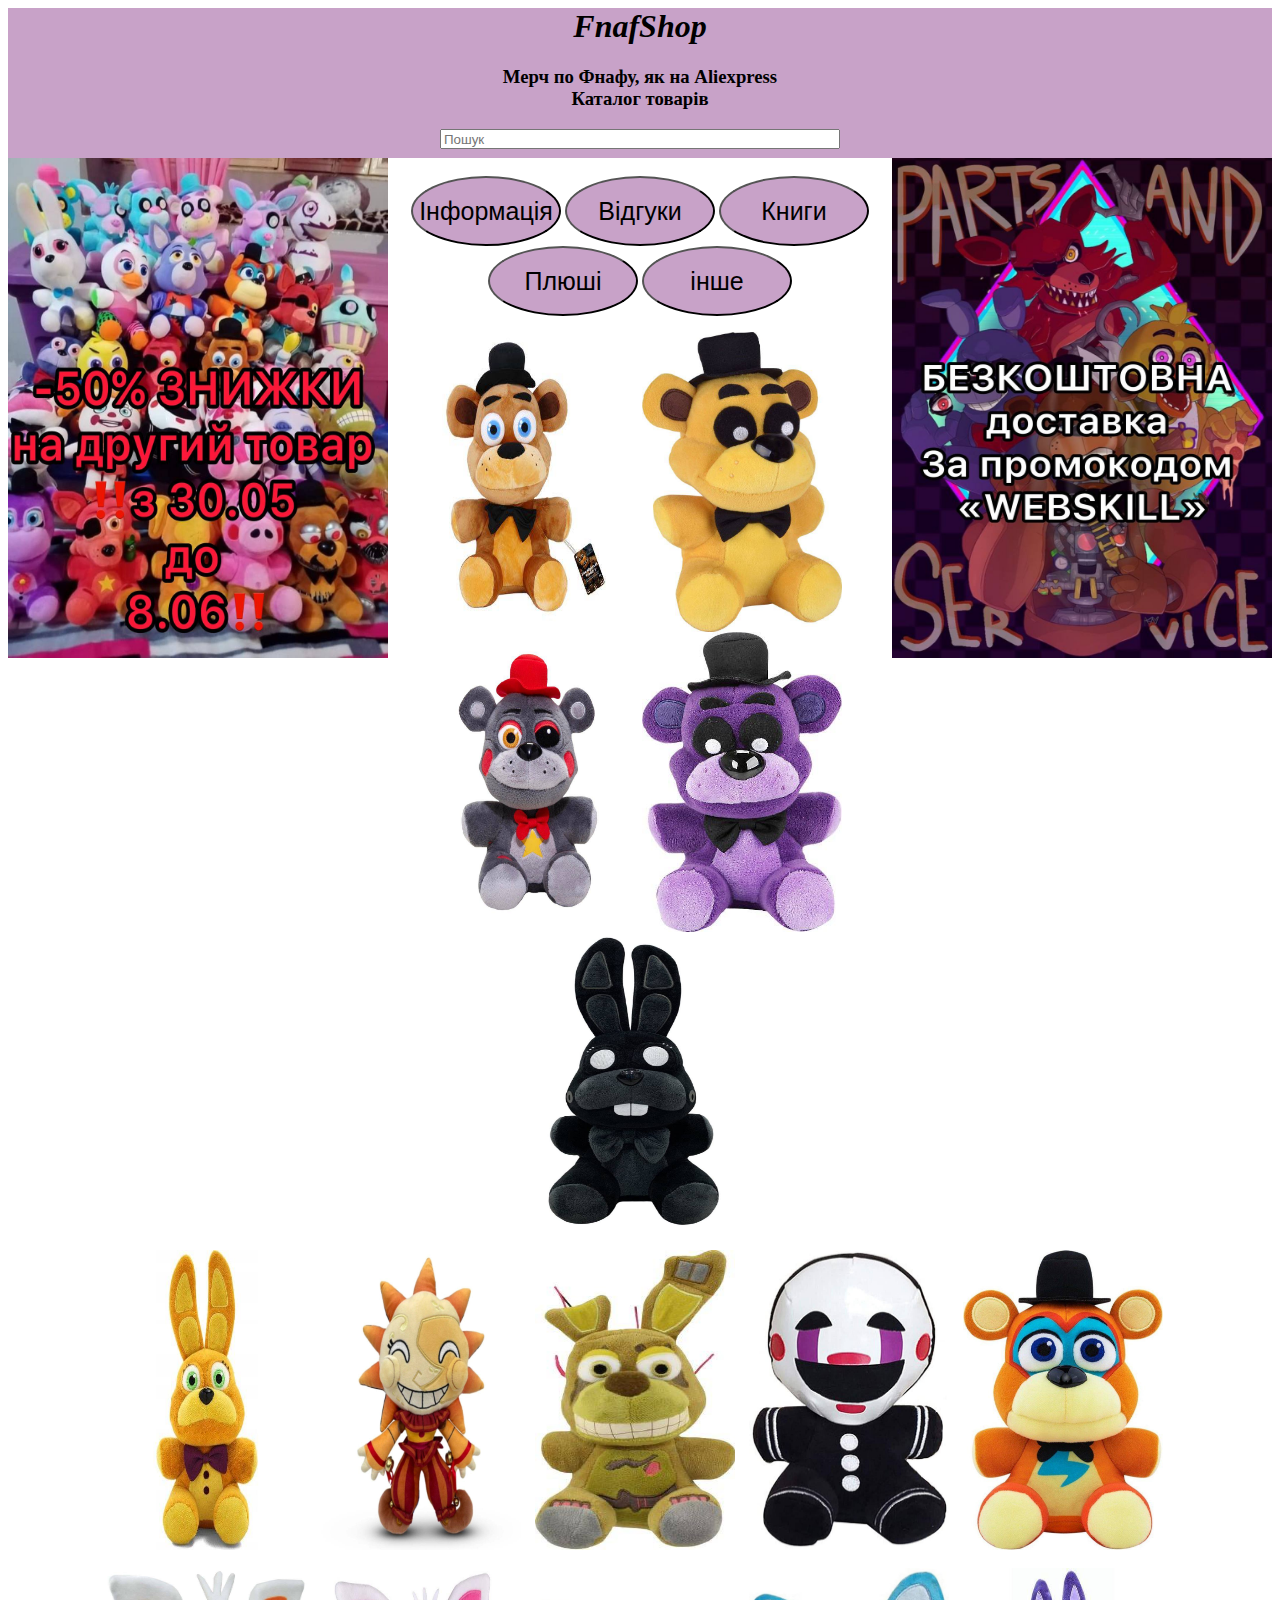
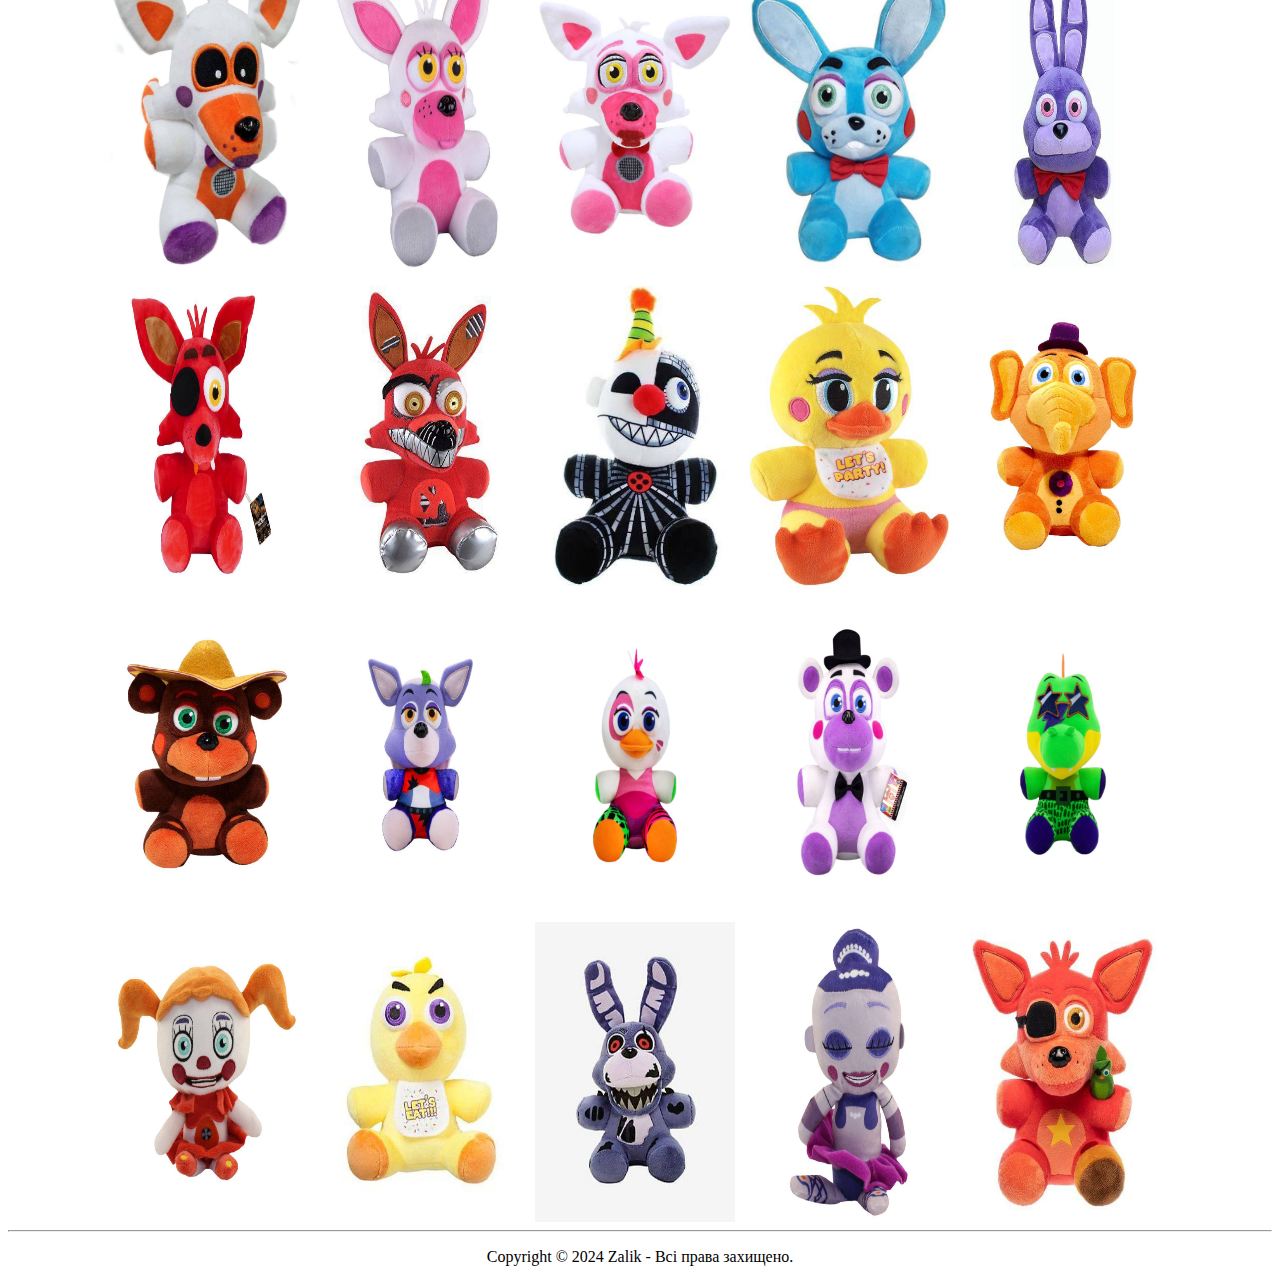
<file: index.html>
﻿<html>
<head>
<link rel="stylesheet" type="text/css" href="style.css">
</head>
<body>
<header>
<div class="b6" align="left"> <div>
<div class="b2">
<h1 align="center"><i>FnafShop</i></h1>
<h3 align="center"> Мерч по Фнафу, як на Aliexpress<br>Каталог товарів</h3>
<form align = "center">
<input type="text" placeholder="Пошук" class="b1"><br>
</form>
</div>
</header>
<section>
<div><img src="reklama1.jpg" align="left" class="photo"></div>
<div><img src="reklama2.jpg" align="right" class="photo"></div>
<br>
<form align="center">
<button type="button"><a href="index3.html" class="b5">Інформація<br></a></button>   
<button type="button"><a href="index2.html" class="b5">Відгуки<br></a></button>     
<button type="button"><a href="index5.html" class="b5">Книги<br></a></button>   
<button type="button"><a href="index.html" class="b5">Плюші</a></button>   
<button type="button"><a href="index4.html" class="b5">інше</a></button>  
</form>
<div class="riadok" align="center"> <img src="plush1.jpg" align="center" class="plush">
<img src="plush2.jpg" align="center" class="plush">
<img src="plush3.jpg" align="center" class="plush">
<img src="plush4.jpg" align="center" class="plush">
<img src="plush5.jpg" align="center" class="plush"></div><br>

<div class="riadok" align="center"><img src="plush6.jpg" align="center" class="plush">
<img src="plush7.jpg" align="center" class="plush">
<img src="plush8.jpg" align="center" class="plush">
<img src="plush9.jpg" align="center" class="plush">
<img src="plush10.jpg" align="center" class="plush"></div><br>

<div class="riadok"  align="center"><img src="1plush.jpg" align="center" class="plush">
<img src="2plush.jpg" align="center" class="plush">
<img src="3plush.jpg" align="center" class="plush">
<img src="4plush.jpg" align="center" class="plush">
<img src="5plush.jpg" align="center" class="plush"></div><br>

<div class="riadok" align="center"><img src="6plush.jpg" align="center" class="plush">
<img src="7plush.jpg" align="center" class="plush">
<img src="8plush.jpg" align="center" class="plush">
<img src="9plush.jpg" align="center" class="plush">
<img src="10plush.jpg" align="center" class="plush"></div><br>

<div class="riadok"  align="center"><img src="plysh1.jpg" align="center" class="plush">
<img src="plysh2.jpg" align="center" class="plush">
<img src="plysh3.jpg" align="center" class="plush">
<img src="plysh4.jpg" align="center" class="plush">
<img src="plysh5.jpg" align="center" class="plush"></div><br>
<div class="riadok"  align="center"><img src="plysh6.jpg" align="center" class="plush">
<img src="plysh7.jpg" align="center" class="plush">
<img src="plysh8.jpg" align="center" class="plush">
<img src="plysh9.jpg" align="center" class="plush">
<img src="plysh10.jpg" align="center" class="plush"></div>
</section>




<footer>
<hr>
<p align="center">Copyright © 2024 Zalik - Всі права захищено.</p>
</footer>
</body>
</html>
</file>
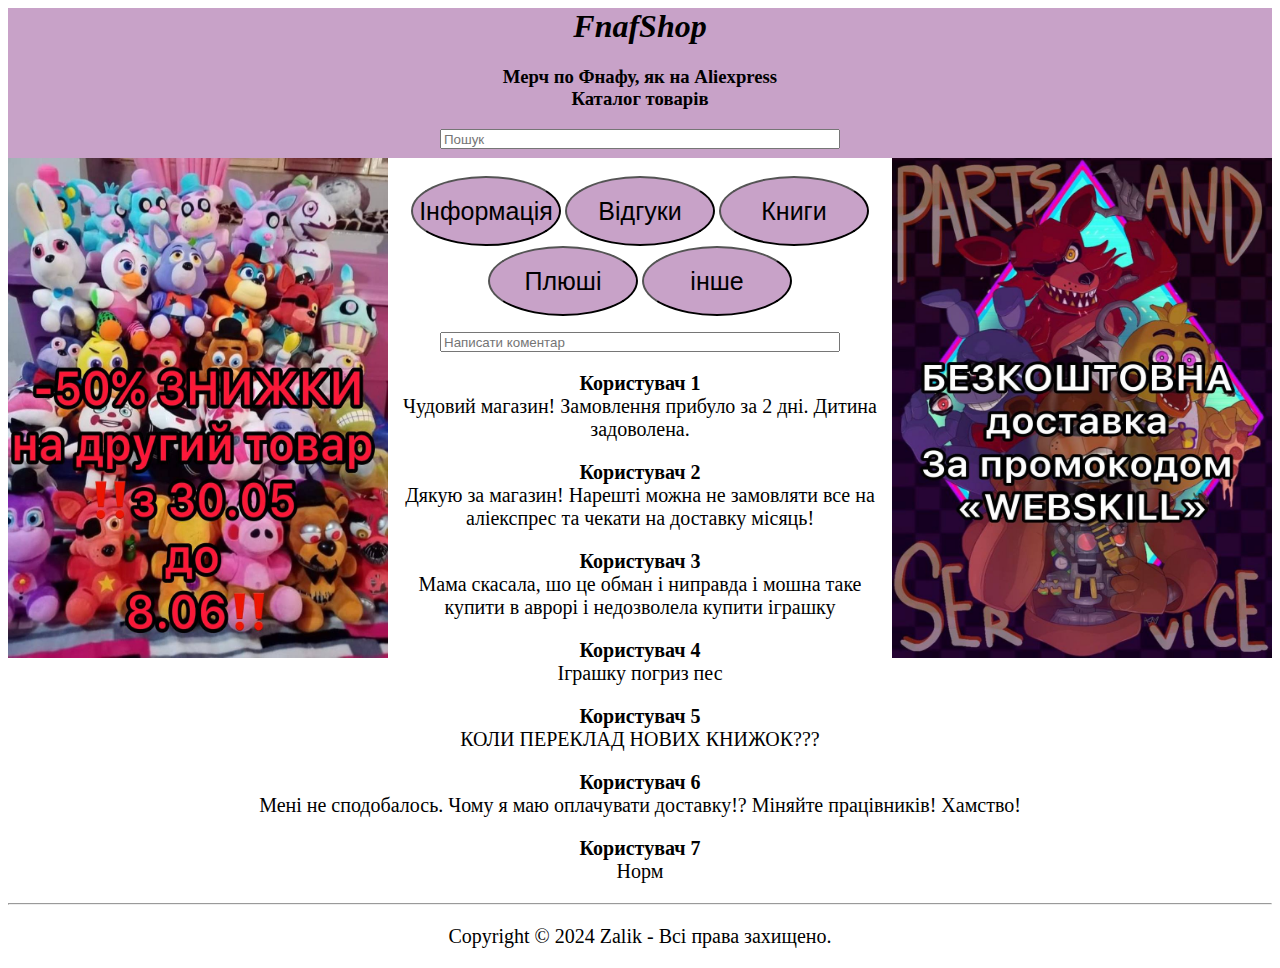
<file: index2.html>
﻿<html>
<head>
<style>
.b2{
background-color: #c8a2c8;
height: 150px;
position:relative;
}
button{
background: #c8a2c8;
border-radius: 50%;
width: 150px;
height: 70px;
}
.photo{
width: 380px;
height: 500px;
}
.b1{
height: 20px;
width: 400px;
}
.poloska{
width: 2100px;
height: 150px;
color: gray;
}
p{
font-size: 20px;
}
.b5{
font-size: 25px;
text-decoration: none;
color: black;
}
.b5:hover{
color: yellow;
}
@media screen and (min-width: 480px) and (max-width: 800px){
.photo{
display: none;
}
}
</style>
</head>
<body>
<header>
<div class="b6" align="left"> <div>
<div class="b2">
<h1 align="center"><i>FnafShop</i></h1>
<h3 align="center"> Мерч по Фнафу, як на Aliexpress<br>Каталог товарів</h3>
<form align = "center">
<input type="text" placeholder="Пошук" class="b1"><br>
</form>
</div>
</header>
<section>
<div><img src="reklama1.jpg" align="left" class="photo"></div>
<div><img src="reklama2.jpg" align="right" class="photo"></div>
<br>
<form align="center">
<button type="button"><a href="index3.html" class="b5">Інформація<br></a></button>   
<button type="button"><a href="index2.html" class="b5">Відгуки<br></a></button>     
<button type="button"><a href="index5.html" class="b5">Книги<br></a></button>   
<button type="button"><a href="index.html" class="b5">Плюші</a></button>   
<button type="button"><a href="index4.html" class="b5">інше</a></button>  
</form>
<form align = "center">
<input type="text" placeholder="Написати коментар" class="b1"><br>
</form>
<div><p align="center"><b>Користувач 1</b><br>
Чудовий магазин! Замовлення прибуло за 2 дні. Дитина задоволена.</p></div>
<div><p align="center"><b>Користувач 2</b><br>
Дякую за магазин! Нарешті можна не замовляти все на аліекспрес та чекати на доставку місяць!</p></div>
<div><p align="center"><b>Користувач 3</b><br>
Мама скасала, шо це обман і ниправда і мошна таке купити в аврорі і недозволела купити іграшку<p></div>
<div><p align="center"><b>Користувач 4</b><br>
Іграшку погриз пес</p></div>
<div><p align="center"><b>Користувач 5</b><br>
КОЛИ ПЕРЕКЛАД НОВИХ КНИЖОК???</p></div>
<div><p align="center"><b>Користувач 6</b><br>
Мені не сподобалось. Чому я маю оплачувати доставку!? Міняйте працівників! Хамство!</p></div>
<div><p align="center"><b>Користувач 7</b><br>
Норм</p></div>
</section>





<footer>
<hr>
<p align="center">Copyright © 2024 Zalik - Всі права захищено.</p>
</footer>
</body>
</html
</file>
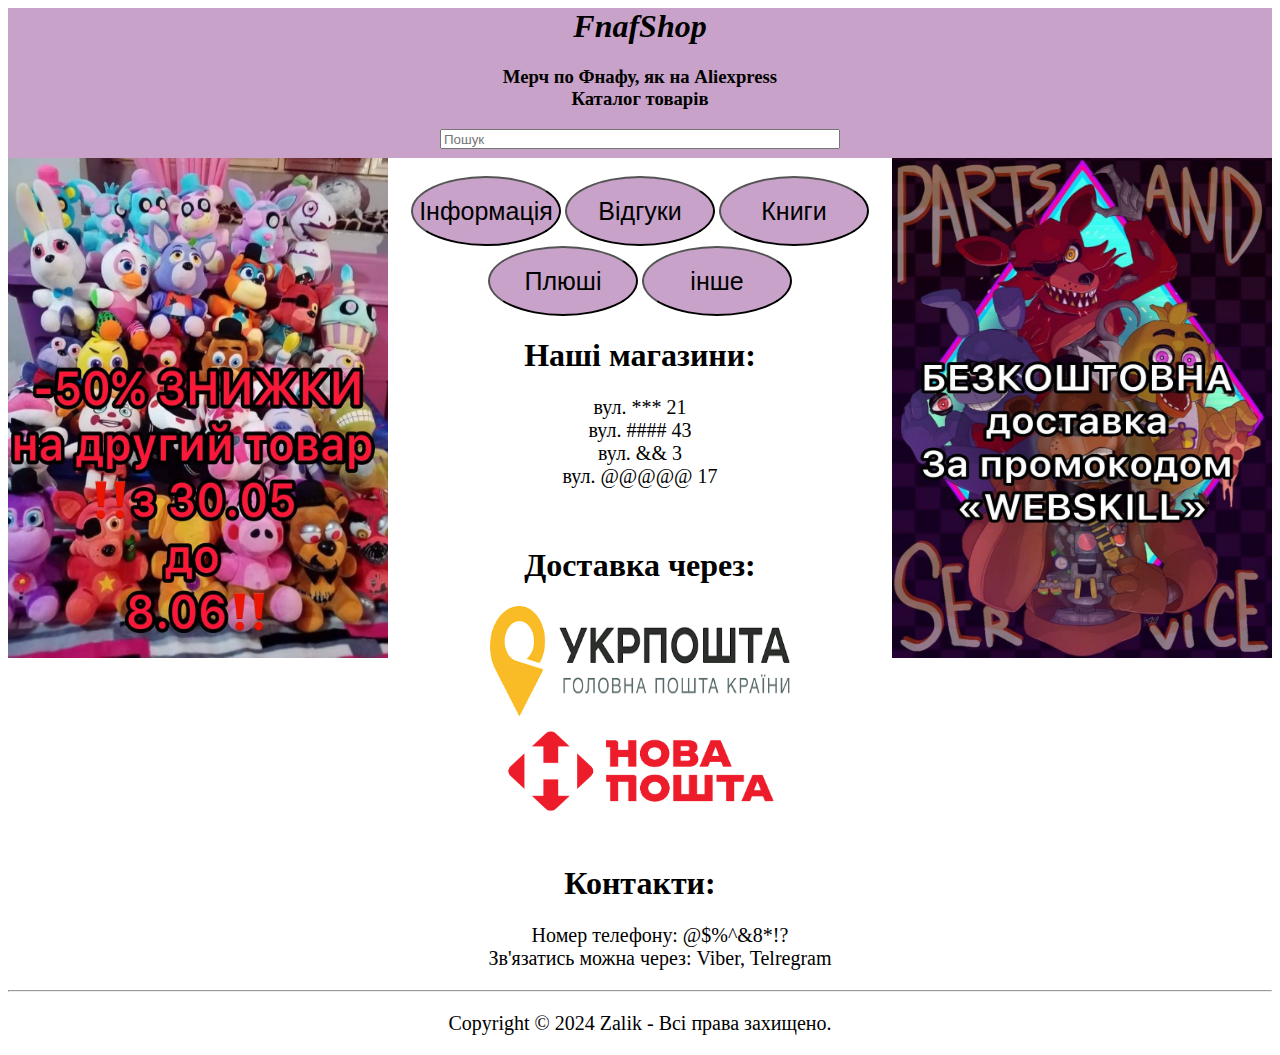
<file: index3.html>
﻿<html>
<head>
<style>

.b2{
background-color: #c8a2c8;
height: 150px;
position:relative;
}
button{
background: #c8a2c8;
border-radius: 50%;
width: 150px;
height: 70px;
}
.photo{
width: 380px;
height: 500px;
}
.b1{
height: 20px;
width: 400px;
}
p{
font-size: 20px;
}
ul{
font-size: 20px;
list-style-type:none;
}

.poshta{
width: 300px;
height: 110px;
}
.b5{
font-size: 25px;
text-decoration: none;
color: black;
}
.b5:hover{
color: yellow;
}
@media screen and (min-width: 480px) and (max-width: 1150px){
.photo{
display: none;
}
}
</style>
</head>
<body>
<header>
<div class="b6" align="left"> <div>
<div class="b2">
<h1 align="center"><i>FnafShop</i></h1>
<h3 align="center"> Мерч по Фнафу, як на Aliexpress<br>Каталог товарів</h3>
<form align = "center">
<input type="text" placeholder="Пошук" class="b1"><br>
</form>
</div>
</header>
<section>
<div><img src="reklama1.jpg" align="left" class="photo"></div>
<div><img src="reklama2.jpg" align="right" class="photo"></div>
<br>
<form align="center">
<button type="button"><a href="index3.html" class="b5">Інформація<br></a></button>   
<button type="button"><a href="index2.html" class="b5">Відгуки<br></a></button>     
<button type="button"><a href="index5.html" class="b5">Книги<br></a></button>   
<button type="button"><a href="index.html" class="b5">Плюші</a></button>   
<button type="button"><a href="index4.html" class="b5">інше</a></button>  
</form>
<div align="center"><h1>Наші магазини:</h1>
<ul>
<li>вул. *** 21</li>
<li>вул. #### 43</li>
<li>вул. && 3</li>
<li>вул. @@@@@ 17</li>
</ul></div>
<br>
<div align="center"><h1>Доставка через:</h1>
<img src="ukrposhta.png" class="poshta"><br>
<img src="novaposhta.png" class="poshta"><br></div><br>
<div align="center"><h1>Контакти:</h1>
<ul align="center">
<li>Номер телефону: @$%^&8*!?</li>
<li>Зв'язатись можна через: Viber, Telregram</li>
</ul></div>
</section>
<footer>
<hr>
<p align="center">Copyright © 2024 Zalik - Всі права захищено.</p>
</footer>
</body>
</html>
</file>
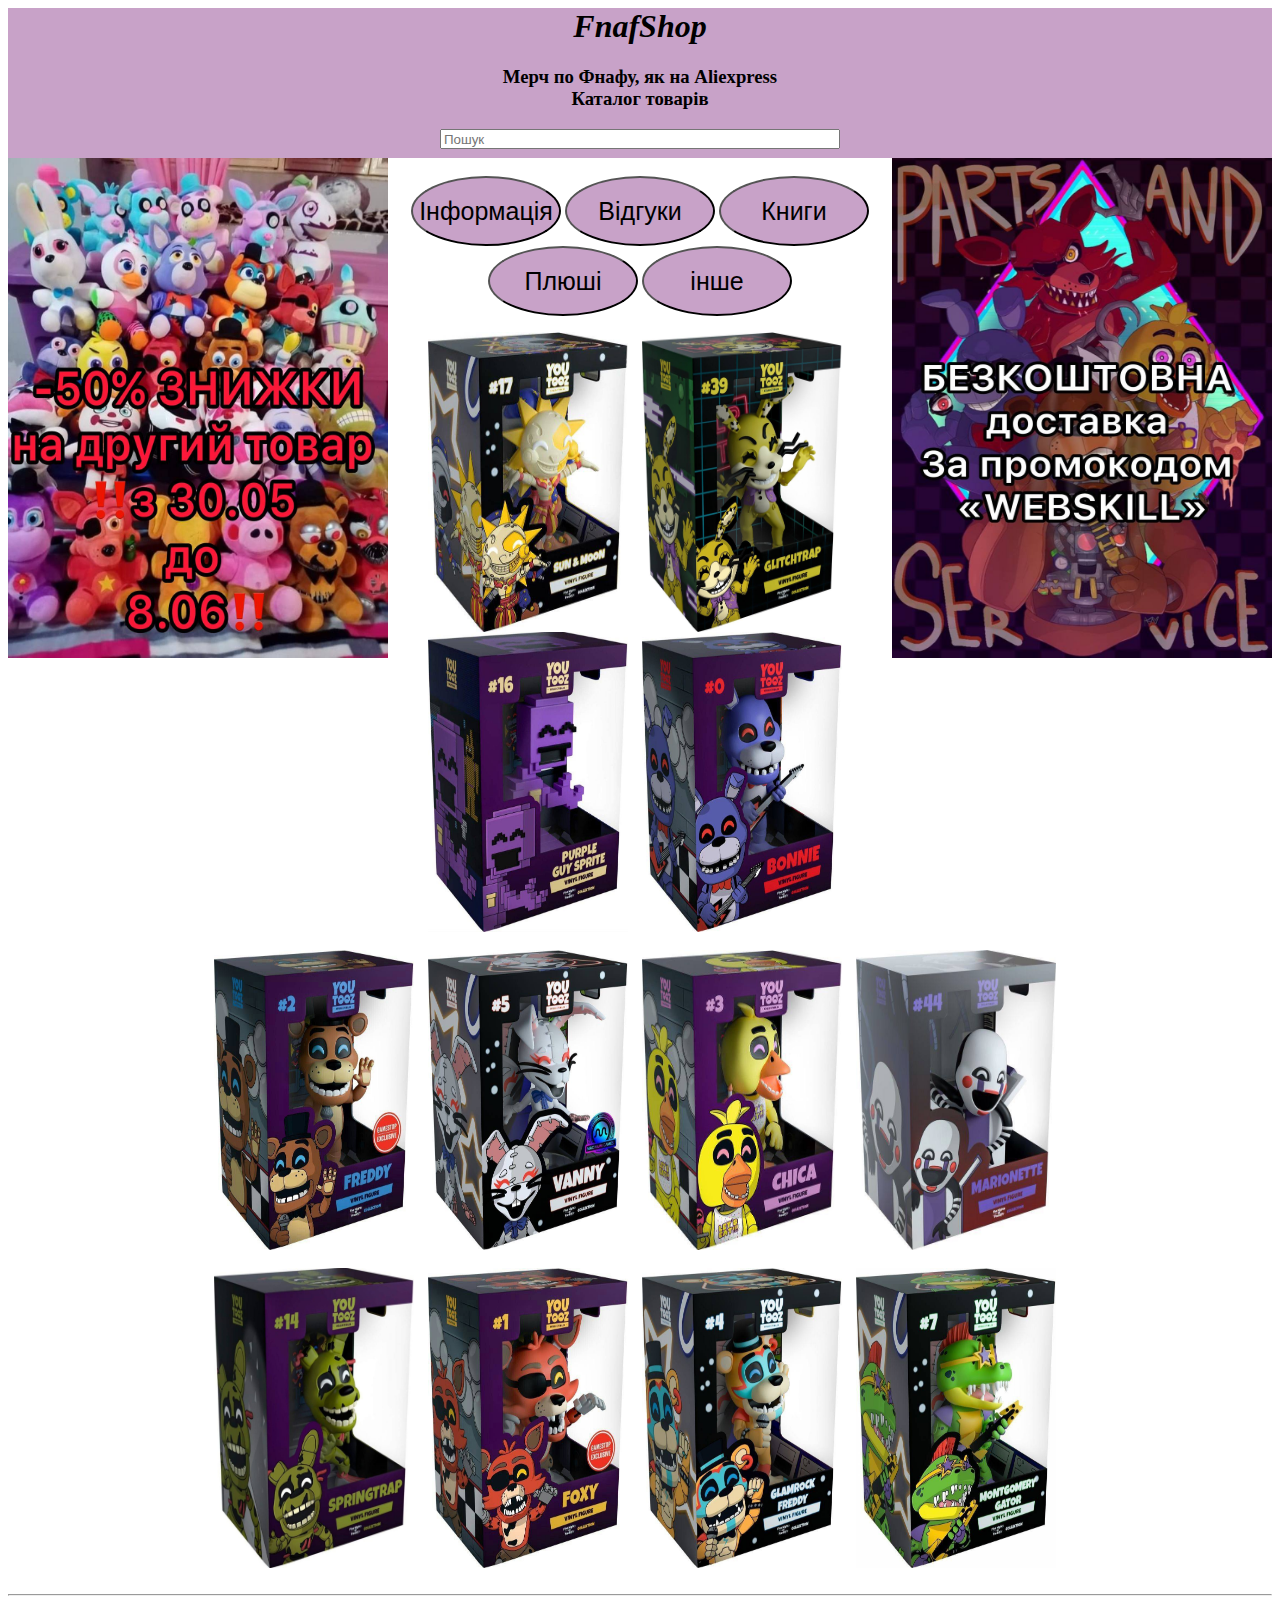
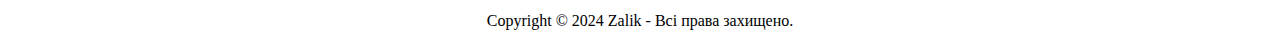
<file: index4.html>
﻿<html>
<head>
<style>
.b1{
height: 20px;
width: 400px;
}
.b2{
background-color: #c8a2c8;
height: 150px;
position:relative;
}

.b4{
background-color: gray;
width: 50px;
height: 5px;
}
.b5{
font-size: 25px;
text-decoration: none;
color: black;
}
.b5:hover{
color: yellow;
}
button{
background: #c8a2c8;
border-radius: 50%;
width: 150px;
height: 70px;
}
.photo{
width: 380px;
height: 500px;
}
.plush{
width: 200px;
height: 300px;
margin-right: 10px;
}
@media screen and (min-width: 480px) and (max-width: 800px){
.photo{
display: none;
}
}
</style>
</head>
<body>
<header>

<div class="b2" align="center">
<h1 ><i>FnafShop</i></h1>
<h3>  Мерч по Фнафу, як на Aliexpress<br>Каталог товарів</h3>
<form>
<input type="text" placeholder="Пошук" class="b1"><br>
</form>
</div>
</header>
<section>
<div><img src="reklama1.jpg" align="left" class="photo"></div>
<div><img src="reklama2.jpg" align="right" class="photo"></div>
<br>
<form align="center">
<button type="button"><a href="index3.html" class="b5">Інформація<br></a></button>   
<button type="button"><a href="index2.html" class="b5">Відгуки<br></a></button>     
<button type="button"><a href="index5.html" class="b5">Книги<br></a></button>   
<button type="button"><a href="index.html" class="b5">Плюші</a></button>   
<button type="button"><a href="index4.html" class="b5">інше</a></button>  
</form>
<div>
<div class="riadok" align="center"> <img src="figure1.jpg" align="center" class="plush">
<img src="figure2.jpg" align="center" class="plush">
<img src="figure3.jpg" align="center" class="plush">
<img src="figure4.jpg" align="center" class="plush"></div><br>

<div class="riadok" align="center"><img src="figure5.jpg" align="center" class="plush">
<img src="figure6.jpg" align="center" class="plush">
<img src="figure7.jpg" align="center" class="plush">
<img src="figure8.jpg" align="center" class="plush"></div><br>

<div class="riadok"  align="center"><img src="figure9.jpg" align="center" class="plush">
<img src="figure10.jpg" align="center" class="plush">
<img src="figure11.jpg" align="center" class="plush">
<img src="figure13.jpg" align="center" class="plush"></div><br>


</div>
</section>




<footer>
<hr>
<p align="center">Copyright © 2024 Zalik - Всі права захищено.</p>
</footer>

</body>
</html>
</file>
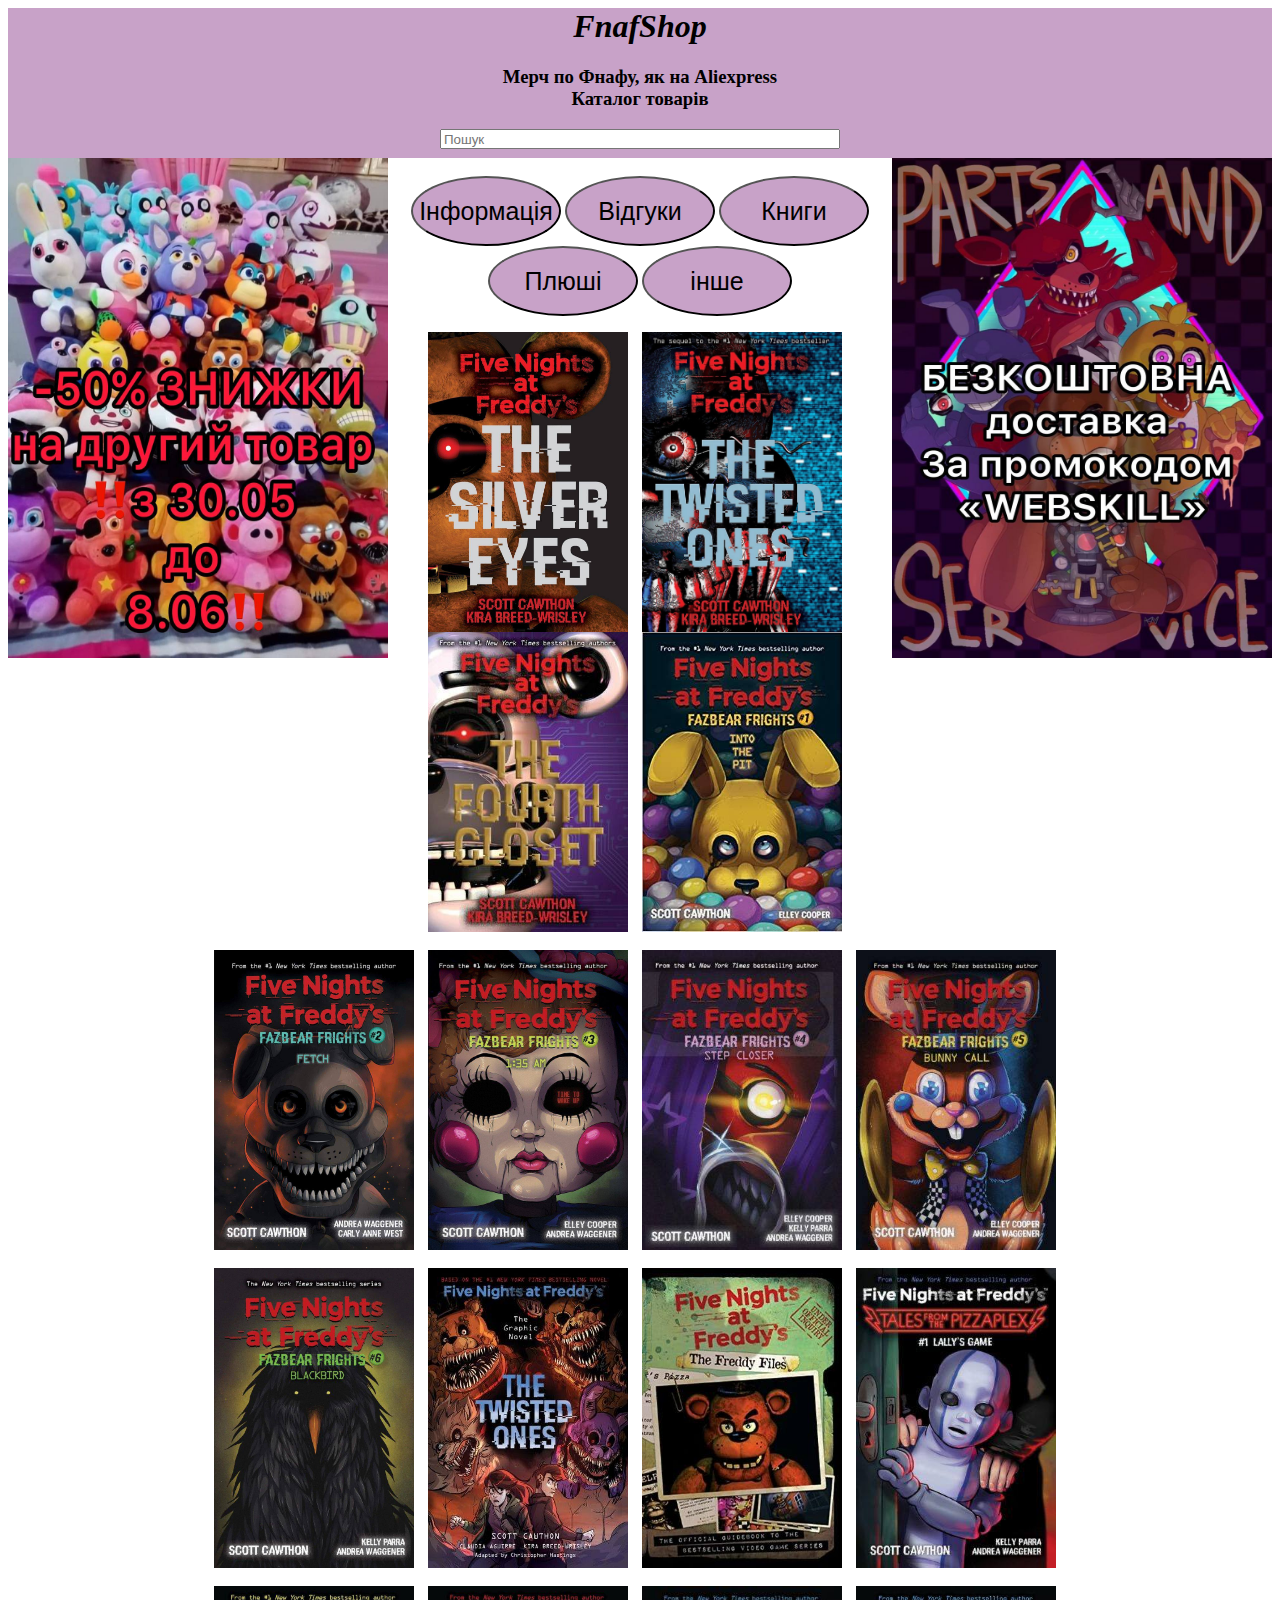
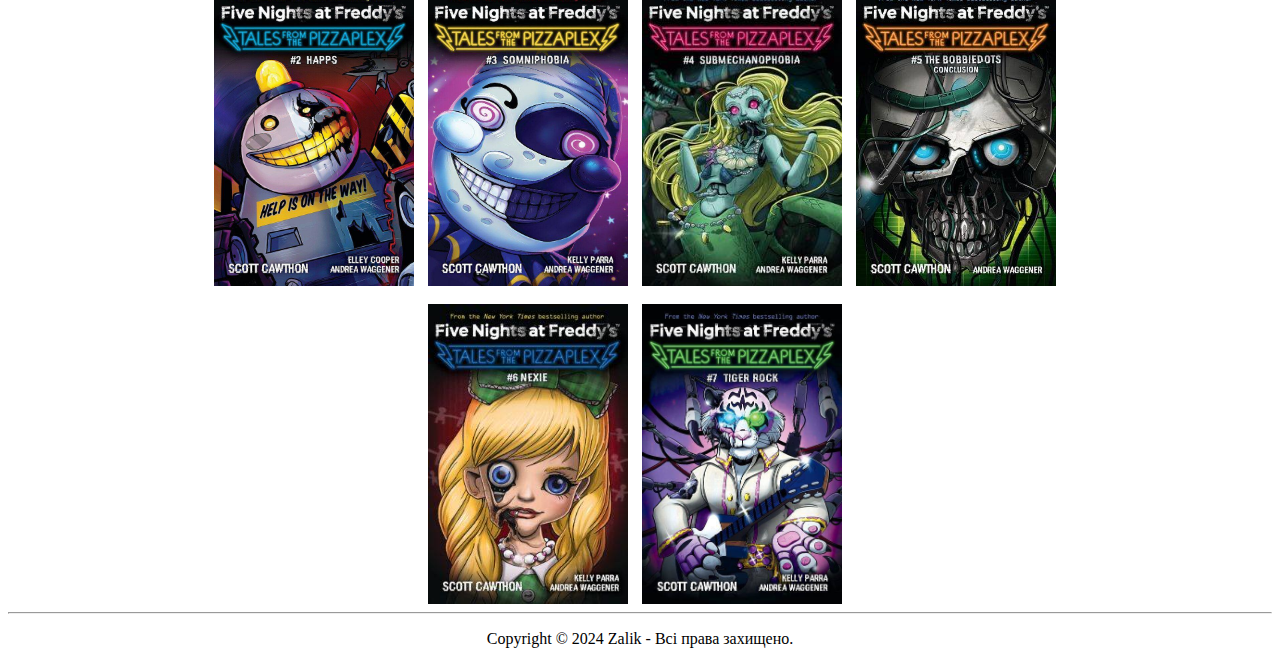
<file: index5.html>
﻿<html>
<head>
<style>
.b1{
height: 20px;
width: 400px;
}
.b2{
background-color: #c8a2c8;
height: 150px;
position:relative;
}

.b4{
background-color: gray;
width: 50px;
height: 5px;
}
.b5{
font-size: 25px;
text-decoration: none;
color: black;
}
.b5:hover{
color: yellow;
}
button{
background: #c8a2c8;
border-radius: 50%;
width: 150px;
height: 70px;
}
.photo{
width: 380px;
height: 500px;
}
.plush{
width: 200px;
height: 300px;
margin-right: 10px;
}
@media screen and (min-width: 480px) and (max-width: 800px){
.photo{
display: none;
}
}
</style>
</head>
<body>
<header>
<div class="b6" align="left"> <div>
<div class="b2">
<h1 align="center"><i>FnafShop</i></h1>
<h3 align="center"> Мерч по Фнафу, як на Aliexpress<br>Каталог товарів</h3>
<form align = "center">
<input type="text" placeholder="Пошук" class="b1"><br>
</form>
</div>
</header>
<section>
<div><img src="reklama1.jpg" align="left" class="photo"></div>
<div><img src="reklama2.jpg" align="right" class="photo"></div>
<br>
<form align="center">
<button type="button"><a href="index3.html" class="b5">Інформація<br></a></button>   
<button type="button"><a href="index2.html" class="b5">Відгуки<br></a></button>     
<button type="button"><a href="index5.html" class="b5">Книги<br></a></button>   
<button type="button"><a href="index.html" class="b5">Плюші</a></button>   
<button type="button"><a href="index4.html" class="b5">інше</a></button>  
</form>
<div class="riadok" align="center"> <img src="book1.jpg" align="center" class="plush">
<img src="book2.jpg" align="center" class="plush">
<img src="book3.jpg" align="center" class="plush">
<img src="book4.jpg" align="center" class="plush"></div><br>

<div class="riadok" align="center"><img src="book5.jpg" align="center" class="plush">
<img src="book6.jpg" align="center" class="plush">
<img src="book7.jpg" align="center" class="plush">
<img src="book8.jpg" align="center" class="plush"></div><br>

<div class="riadok"  align="center"><img src="book9.jpg" align="center" class="plush">
<img src="kniga1.jpg" align="center" class="plush">
<img src="kniga2.jpg" align="center" class="plush">
<img src="kniga3.jpg" align="center" class="plush"></div><br>

<div class="riadok" align="center"><img src="kniga4.jpg" align="center" class="plush">
<img src="kniga5.jpg" align="center" class="plush">
<img src="kniga6.jpg" align="center" class="plush">
<img src="knyga7.jpg" align="center" class="plush"></div><br>

<div class="riadok"  align="center"><img src="knyga8.jpg" align="center" class="plush">
<img src="knyga9.jpg" align="center" class="plush">
</div>
</section>




<footer>
<hr>
<p align="center">Copyright © 2024 Zalik - Всі права захищено.</p>
</footer>

</body>
</html>
</file>
<file: style.css>
﻿
.b1{
height: 20px;
width: 400px;
}
.b2{
background-color: #c8a2c8;
height: 150px;
position:relative;
}

.b4{
background-color: gray;
width: 50px;
height: 5px;
}
.b5{
font-size: 25px;
text-decoration: none;
color: black;
}
.b5:hover{
color: yellow;
}
button{
background: #c8a2c8;
border-radius: 50%;
width: 150px;
height: 70px;
}
.photo{
width: 380px;
height: 500px;
}
.plush{
width: 200px;
height: 300px;
margin-right: 10px;
}

@media screen and (min-width: 480px) and (max-width: 800px){
.photo{
display: none;
}
}
</file>
